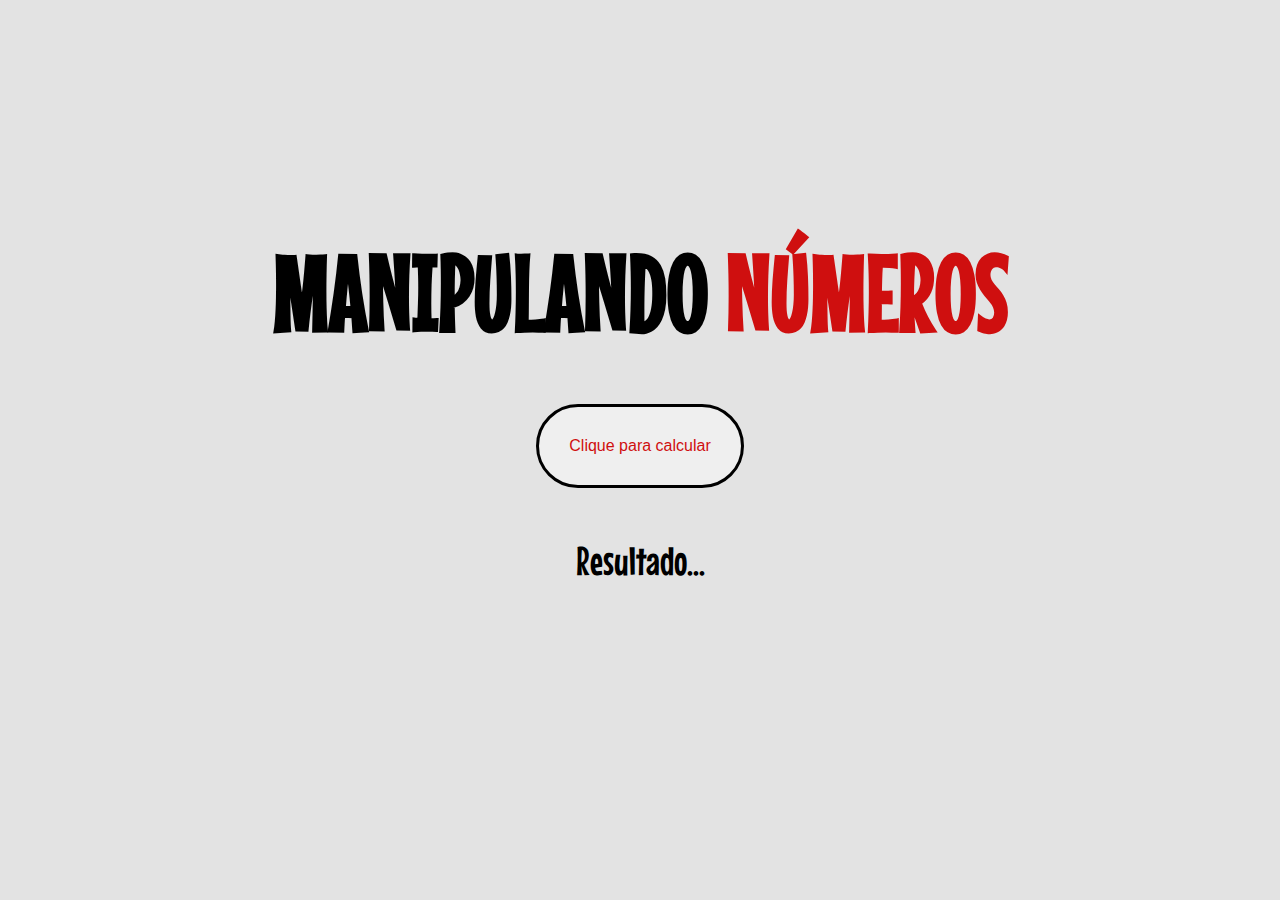
<file: Fazendo umas contas com JS/1 - Manipulando números/index.html>
<!DOCTYPE html>
<html lang="en">

<head>
    <meta charset="UTF-8">
    <meta http-equiv="X-UA-Compatible" content="IE=edge">
    <meta name="viewport" content="width=device-width, initial-scale=1.0">
    <title>Manipulando números</title>
    <link rel="stylesheet" href="style.css">
    <script src="valida.js"></script>
</head>

<body>
    <h1>Manipulando <span>números</span></h1>
    <button onclick="calcular()">Clique para calcular</button>
    <section id="res">
        <p>Resultado...</p>
    </section>

</body>

</html>
</file>
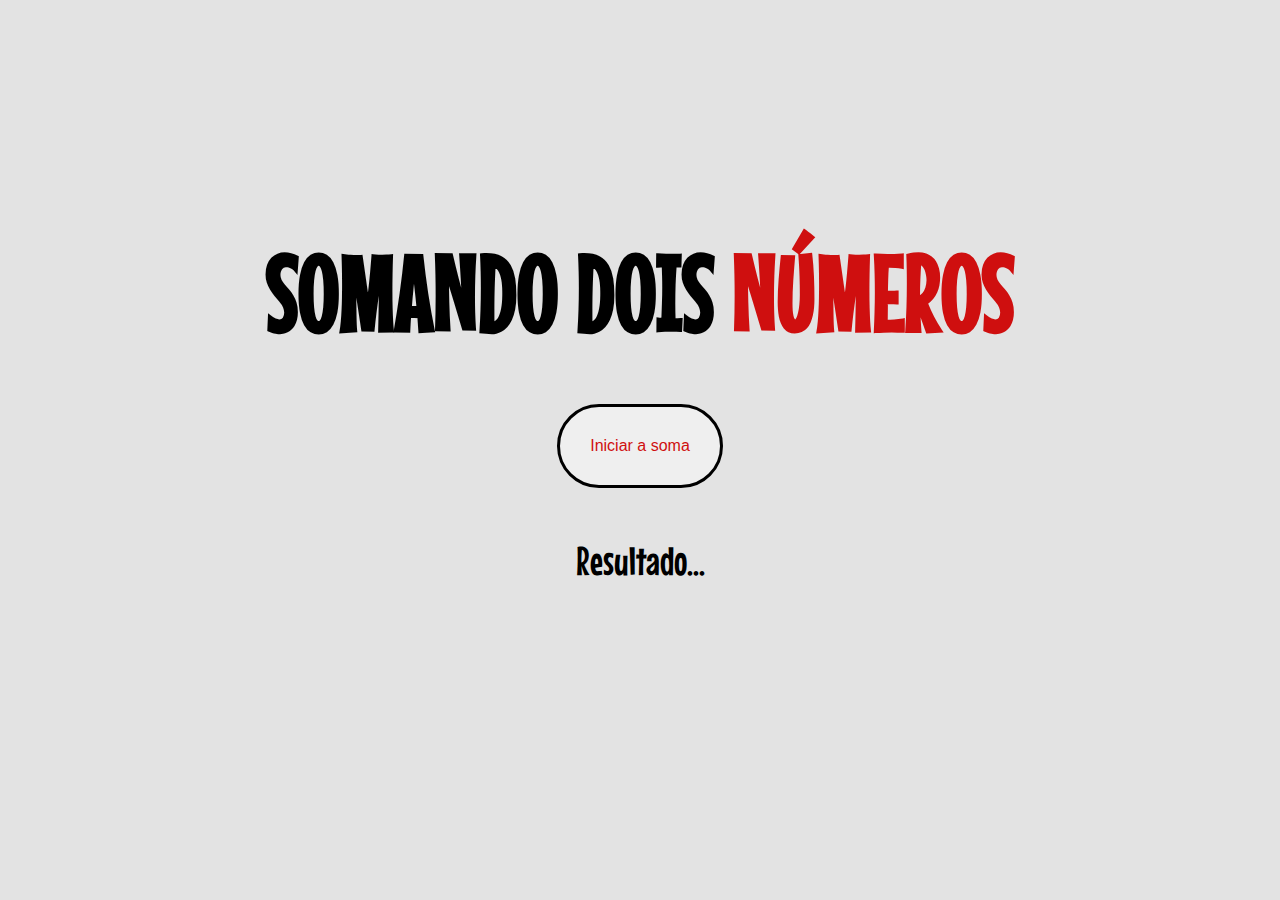
<file: Fazendo umas contas com JS/2- Somando dois números/index.html>
<!DOCTYPE html>
<html lang="pt-br">

<head>
    <meta charset="UTF-8">
    <meta http-equiv="X-UA-Compatible" content="IE=edge">
    <meta name="viewport" content="width=device-width, initial-scale=1.0">
    <title>Somando dois números</title>
    <link rel="stylesheet" href="estilo.css">
    <script src="valida.js"></script>
</head>

<body>

    <h1>Somando dois <span>números</span></h1>
    <button onclick="somar()">Iniciar a soma</button>
    <section id="res">
        <p>Resultado...</p>
    </section>

</body>

</html>
</file>
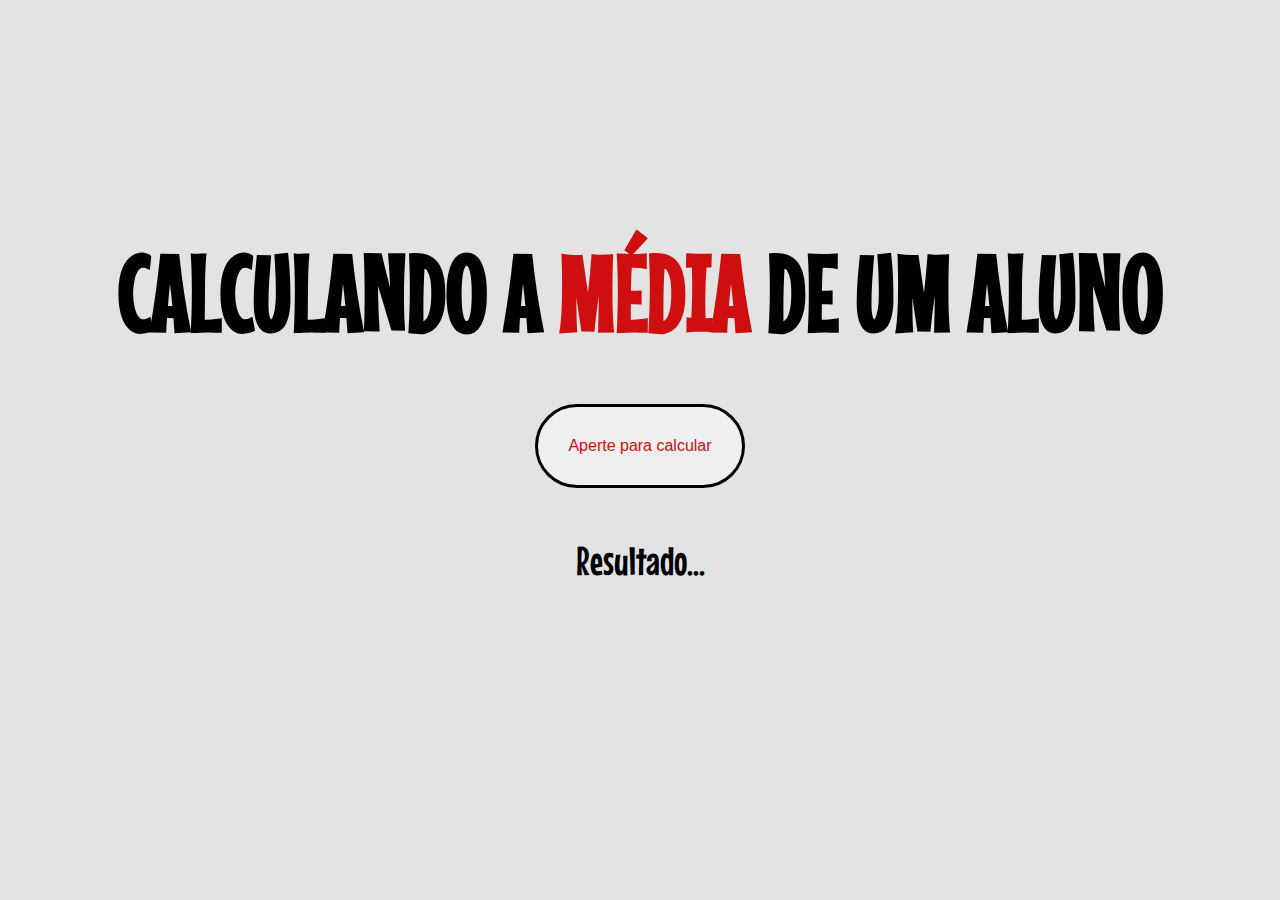
<file: Fazendo umas contas com JS/3- Calculando a média de um aluno/index.html>
<!DOCTYPE html>
<html lang="en">
<head>
    <meta charset="UTF-8">
    <meta http-equiv="X-UA-Compatible" content="IE=edge">
    <meta name="viewport" content="width=device-width, initial-scale=1.0">
    <title>Calculando a média de um aluno</title>
    <link rel="stylesheet" href="estilo.css">
    <script src="valida.js"></script>
</head>

<body>
    <h1>Calculando a <span>média</span> de um aluno</h1>
    <button onclick="media()">Aperte para calcular</button>
    <section id="res">
        <p>Resultado...</p>
    </section>

</body>

</html>
</file>
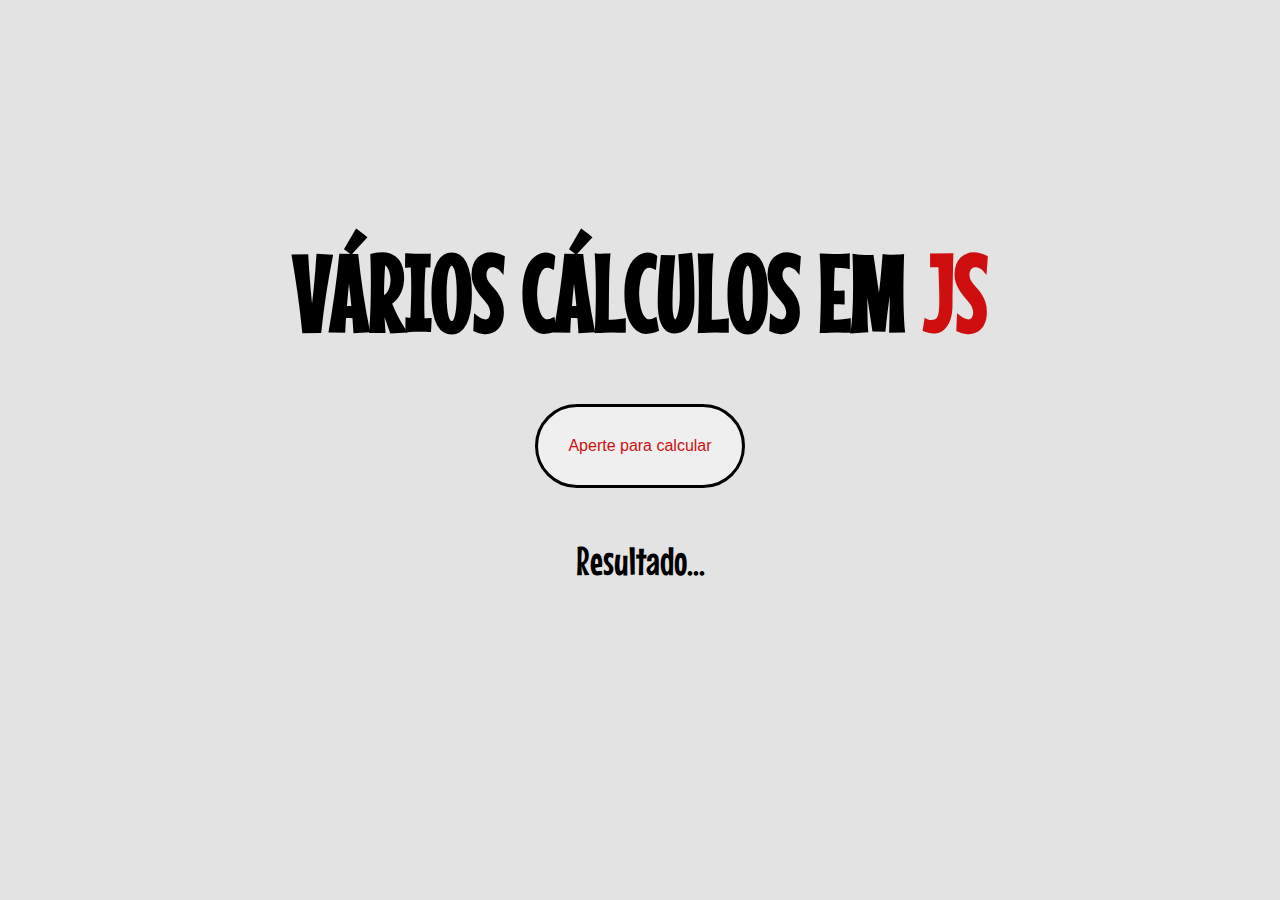
<file: Fazendo umas contas com JS/4- Vários cálculos em JS/index.html>
<!DOCTYPE html>
<html lang="pt-br">

<head>
    <meta charset="UTF-8">
    <meta http-equiv="X-UA-Compatible" content="IE=edge">
    <meta name="viewport" content="width=device-width, initial-scale=1.0">
    <title>Vários cálculos em JS</title>
    <link rel="stylesheet" href="estilo.css">
    <script src="valida.js"></script>
</head>

<body>
    <h1>Vários cálculos em <span>JS</span></h1>
    <button onclick="calcular()">Aperte para calcular</button>
    <section id="res">
        <p>Resultado...</p>
    </section>

</body>

</html>
</file>
<file: Fazendo umas contas com JS/1 - Manipulando números/style.css>
@import url('https://fonts.googleapis.com/css2?family=Mouse+Memoirs&display=swap');

* {
    margin: 0 auto;
    padding: 0;
    box-sizing: border-box;
}

:root {
    --cor-primaria: #cf0f0f;
    --contraste-cor-primaria: #ffffff;
    --font-family: "Mouse Memoirs", sans-serif;
    --body-background-color: #e3e3e3;
}

body {
    background-color: #e3e3e3;
}

body h1 {
    font-family: var(--font-family);
    font-size: 108px;
    text-transform: uppercase;
    top: 0;
    bottom: 0;
    left: 0;
    right: 0;
    margin-top: 230px;
    margin-bottom: 50px;
    text-align: center;

}

span{
    color: #cf0f0f;
}

button {
    font-size: 12pt;
    padding: 30px;
    color: var(--cor-primaria);
    border: 3px solid black;
    display: block;
    position: relative;
    border-radius: 50px;
   
}

button:hover {
    background-color: var(--cor-primaria);
    color: var(--contraste-cor-primaria);
}

#res{
    font-size: 40px;
    text-align: center;
    margin: 50px;
    font-family: var(--font-family);
}
</file>
<file: Fazendo umas contas com JS/2- Somando dois números/estilo.css>
@import url('https://fonts.googleapis.com/css2?family=Mouse+Memoirs&display=swap');

* {
    margin: 0 auto;
    padding: 0;
    box-sizing: border-box;
}

:root {
    --cor-primaria: #cf0f0f;
    --contraste-cor-primaria: #ffffff;
    --font-family: "Mouse Memoirs", sans-serif;
    --body-background-color: #e3e3e3;
}

body {
    background-color: #e3e3e3;
}

body h1 {
    font-family: var(--font-family);
    font-size: 108px;
    text-transform: uppercase;
    top: 0;
    bottom: 0;
    left: 0;
    right: 0;
    margin-top: 230px;
    margin-bottom: 50px;
    text-align: center;

}

span{
    color: #cf0f0f;
}

button {
    font-size: 12pt;
    padding: 30px;
    color: var(--cor-primaria);
    border: 3px solid black;
    display: block;
    position: relative;
    border-radius: 50px;
   
}

button:hover {
    background-color: var(--cor-primaria);
    color: var(--contraste-cor-primaria);
}

#res{
    font-size: 40px;
    text-align: center;
    margin: 50px;
    font-family: var(--font-family);
}
</file>
<file: Fazendo umas contas com JS/3- Calculando a média de um aluno/estilo.css>
@import url('https://fonts.googleapis.com/css2?family=Mouse+Memoirs&display=swap');

* {
    margin: 0 auto;
    padding: 0;
    box-sizing: border-box;
}

:root {
    --cor-primaria: #cf0f0f;
    --contraste-cor-primaria: #ffffff;
    --font-family: "Mouse Memoirs", sans-serif;
    --body-background-color: #e3e3e3;
}

body {
    background-color: #e3e3e3;
}

body h1 {
    font-family: var(--font-family);
    font-size: 108px;
    text-transform: uppercase;
    top: 0;
    bottom: 0;
    left: 0;
    right: 0;
    margin-top: 230px;
    margin-bottom: 50px;
    text-align: center;

}

span{
    color: #cf0f0f;
}

button {
    font-size: 12pt;
    padding: 30px;
    color: var(--cor-primaria);
    border: 3px solid black;
    display: block;
    position: relative;
    border-radius: 50px;
   
}

button:hover {
    background-color: var(--cor-primaria);
    color: var(--contraste-cor-primaria);
}

#res{
    font-size: 40px;
    text-align: center;
    margin: 50px;
    font-family: var(--font-family);
}
</file>
<file: Fazendo umas contas com JS/4- Vários cálculos em JS/estilo.css>
@import url('https://fonts.googleapis.com/css2?family=Mouse+Memoirs&display=swap');

* {
    margin: 0 auto;
    padding: 0;
    box-sizing: border-box;
}

:root {
    --cor-primaria: #cf0f0f;
    --contraste-cor-primaria: #ffffff;
    --font-family: "Mouse Memoirs", sans-serif;
    --body-background-color: #e3e3e3;
}

body {
    background-color: #e3e3e3;
}

body h1 {
    font-family: var(--font-family);
    font-size: 108px;
    text-transform: uppercase;
    top: 0;
    bottom: 0;
    left: 0;
    right: 0;
    margin-top: 230px;
    margin-bottom: 50px;
    text-align: center;

}

span{
    color: #cf0f0f;
}

button {
    font-size: 12pt;
    padding: 30px;
    color: var(--cor-primaria);
    border: 3px solid black;
    display: block;
    position: relative;
    border-radius: 50px;
   
}

button:hover {
    background-color: var(--cor-primaria);
    color: var(--contraste-cor-primaria);
}

#res{
    font-size: 40px;
    text-align: center;
    margin: 50px;
    font-family: var(--font-family);
}
</file>
